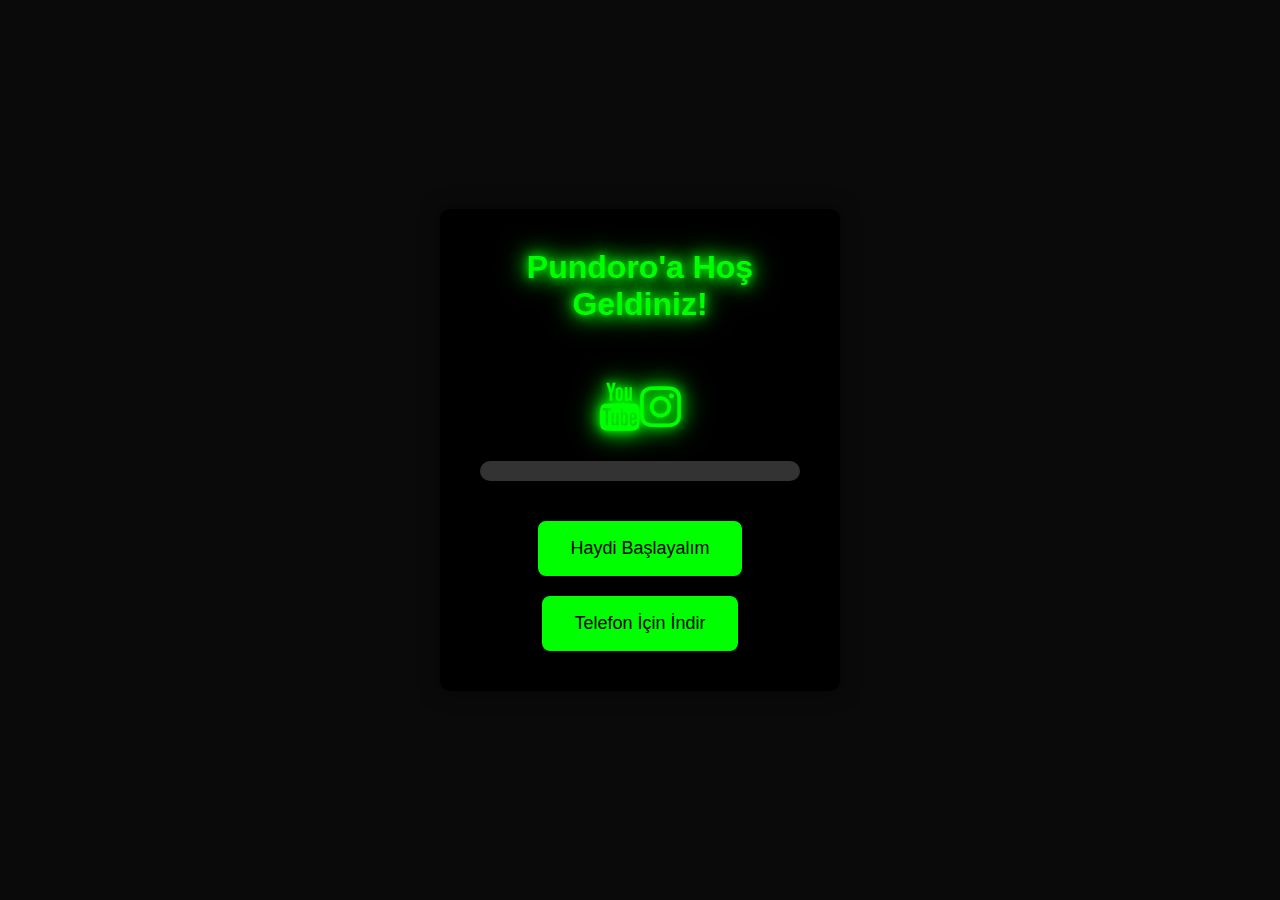
<file: index.html>
<!DOCTYPE html>
<html lang="en">

<head>
  <meta charset="UTF-8">
  <meta name="viewport" content="width=device-width, initial-scale=1.0">
  <title>Pundoro</title>
  <link rel="icon" href="./img/pundoro.png" type="image/x-icon" />
  <link rel="stylesheet" href="https://stackpath.bootstrapcdn.com/font-awesome/4.7.0/css/font-awesome.min.css">
  <style>
    * {
      margin: 0;
      padding: 0;
      box-sizing: border-box;
    }

    body {
      font-family: 'Arial', sans-serif;
      height: 100vh;
      background: #0a0a0a;
      display: flex;
      align-items: center;
      justify-content: center;
    }

    .chatbot-container {
      display: flex;
      flex-direction: column;
      align-items: center;
      background: #000;
      border-radius: 10px;
      padding: 40px;
      box-shadow: 0 0 20px rgba(0, 0, 0, 0.5);
      width: 400px;
      text-align: center;
    }

    .neon-title {
      font-size: 32px;
      color: #00ff00;
      text-shadow: 0 0 10px #00ff00, 0 0 20px #00ff00, 0 0 30px #00ff00;
      margin-bottom: 30px;
    }

    .neon-icons {
      display: flex;
      justify-content: space-around;
      margin-top: 30px;
    }

    .neon-icons i {
      font-size: 3em;
      color: #00ff00;
      text-shadow: 0 0 10px #00ff00, 0 0 20px #00ff00, 0 0 30px #00ff00;
      cursor: pointer;
      transition: transform 0.3s ease-in-out;
    }

    .neon-icons i:hover {
      transform: scale(1.2);
    }

    .progress-container {
      width: 100%;
      margin-top: 30px;
      position: relative;
      height: 20px;
      border-radius: 10px;
      background: #333;
      overflow: hidden;
    }

    .progress-bar {
      width: 0;
      height: 100%;
      background-color: #00ff00;
      border-radius: 10px;
      transition: width 1s cubic-bezier(0.68, -0.55, 0.27, 1.55);
    }

    .start-button {
      background-color: #00ff00;
      color: #000;
      padding: 15px 30px;
      border: none;
      border-radius: 8px;
      cursor: pointer;
      margin-top: 40px;
      font-size: 18px;
      transition: background-color 0.3s ease;
      border: 2px solid #00ff00;
      position: relative;
      overflow: hidden;
    }

    .start-button:hover {
      background-color: #00cc00;
    }

    .start-button:before {
      content: '';
      position: absolute;
      top: 0;
      left: -100%;
      width: 100%;
      height: 100%;
      background: linear-gradient(to right, transparent, #00ff00, transparent);
      transition: left 0.3s ease-in-out;
      z-index: -1;
    }

    .start-button:hover:before {
      left: 100%;
    }

    .download-section {
      margin-top: 40px;
      display: flex;
      flex-direction: column;
      align-items: center;
      position: relative;
    }

    .download-button {
      background-color: #00ff00;
      color: #000;
      padding: 15px 30px;
      border: none;
      border-radius: 8px;
      cursor: pointer;
      font-size: 18px;
      margin-top: 20px;
      transition: background-color 0.3s ease;
      text-decoration: none;
      text-align: center;
      position: relative;
      overflow: hidden;
      border: 2px solid #00ff00;
    }

    .download-button:before {
      content: '';
      position: absolute;
      top: 0;
      left: -100%;
      width: 100%;
      height: 100%;
      background: linear-gradient(to right, transparent, #00ff00, transparent);
      transition: left 0.3s ease-in-out;
      z-index: -1;
    }

    .download-button:hover:before {
      left: 100%;
    }

    .download-button:hover {
      background-color: #00cc00;
    }

    .contact-info {
      color: #888;
      font-size: 14px;
      margin-top: 30px;
    }
  </style>
</head>

<body>
  <div class="chatbot-container">
    <h1 class="neon-title">Pundoro'a Hoş Geldiniz!</h1>
    <div class="neon-icons">
      <i class="fa fa-youtube"></i>
      <i class="fa fa-instagram"></i>
    </div>
    <div class="progress-container">
      <div class="progress-bar" id="progress-bar"></div>
    </div>
    <a href="./pundoro.html">
    <button class="start-button" onclick="startDownload()">Haydi Başlayalım</button>
</a>
      <a href="./Pundoro_1_1.0.apk" class="download-button">Telefon İçin İndir</a>  


  <script>
    function startDownload() {
      var progressBar = document.getElementById('progress-bar');
      var width = 1;
      var downloadInterval = setInterval(function () {
        if (width >= 100) {
          clearInterval(downloadInterval);
        } else {
          width++;
          progressBar.style.width = width + '%';
        }
      }, 20);
    }
  </script>
</body>

</html>
</file>
